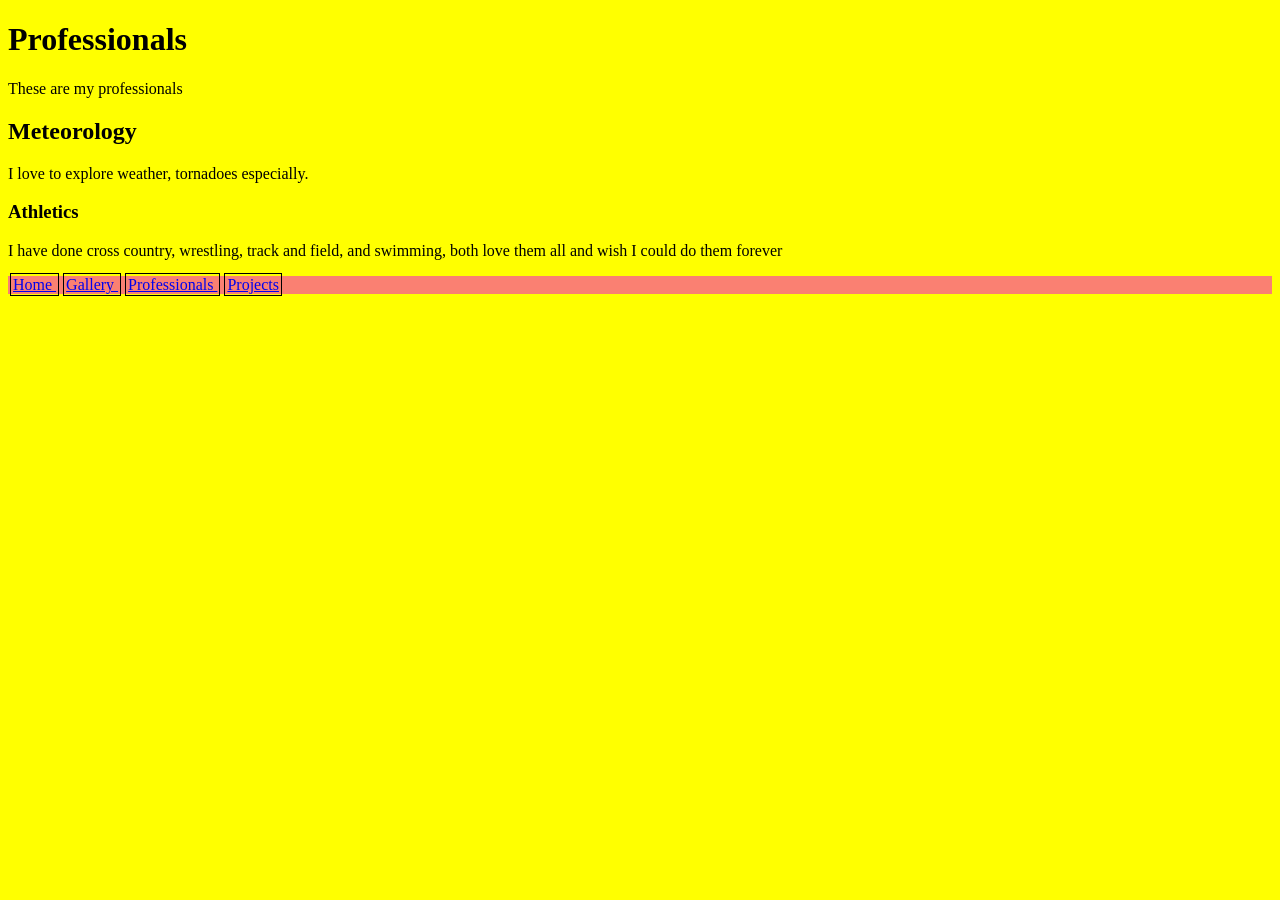
<file: professional.html>
<!DOCTYPE html>
<html>
    <head>
        <title>Projects</title>
        <link rel="stylesheet" type="text/css" href="style.css">
    </head>

    <body>
       <h1>Professionals</h1>
       <p>These are my professionals</p>
       <h2>Meteorology</h2>
       <p>I love to explore weather, tornadoes especially.</p>
       <h3>Athletics</h3>
       <P>I have done cross country, wrestling, track and field, and swimming, both love them all and wish I could do them forever</P>
             <div id="nav">
             <a href="index.html">
                Home
            </a>
            <a href="gallery.html">
                Gallery
            </a>
             <a href="professional.html">
                Professionals
            </a>
             <a href="projects.html">
                Projects
            </a>
            
        </div>
    </body>
</html>
</file>
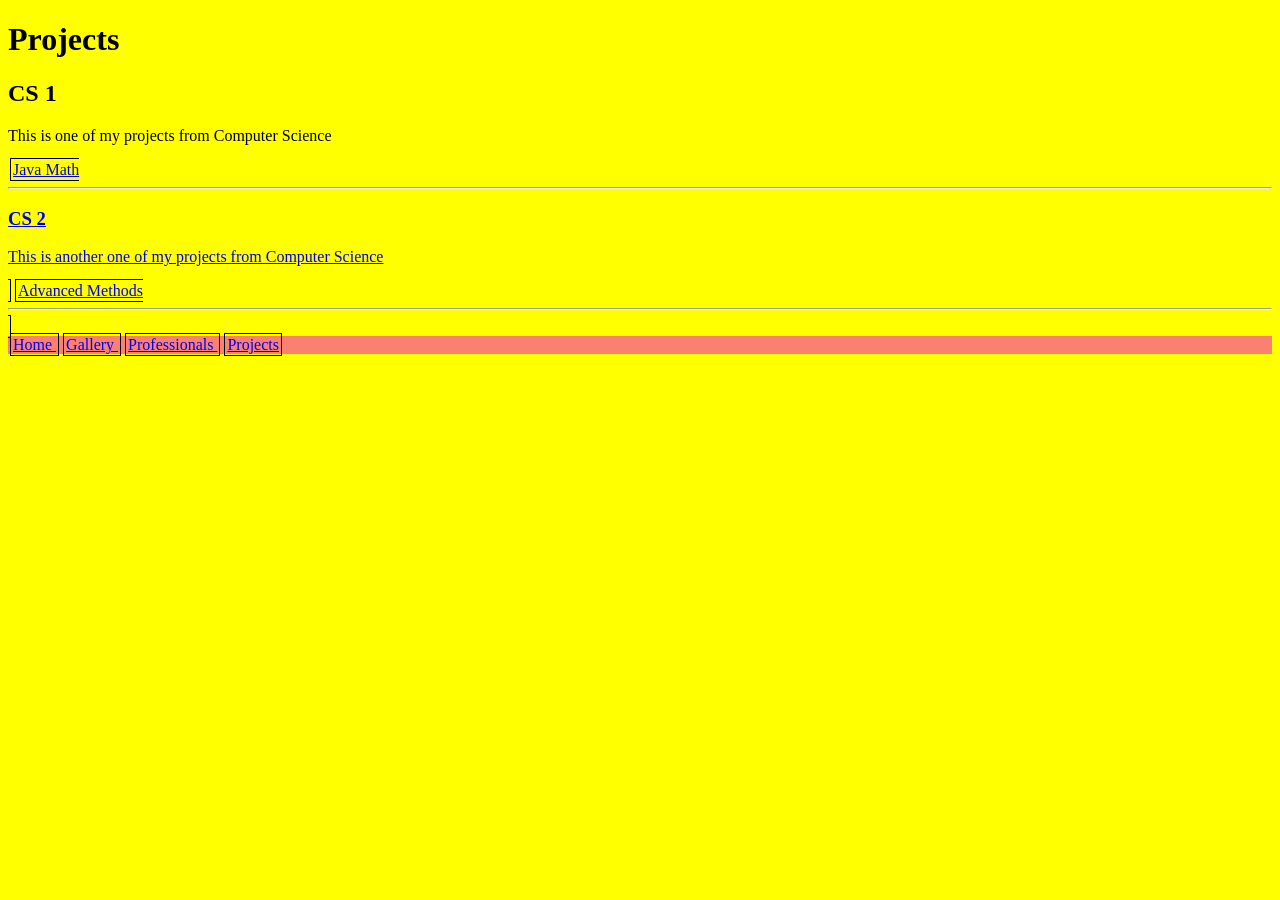
<file: projects.html>
<!DOCTYPE html>
<html>
    <head>
        <title>Projects</title>
        <link rel="stylesheet" type="text/css" href="style.css">
    </head>

    <body>
        <h1>Projects</h1>
        <h2>CS 1</h2>
        <P>This is one of my projects from Computer Science</P></P>
        <a href = "CS 1/AwManMath.java">
        Java Math
        <hr>
        <h3>CS 2</h3>
        <P>This is another one of my projects from Computer Science</P></P>
        <a href = "CS 2/methodunitthing.java">
        Advanced Methods
        <hr>
        </a>
             <div id="nav">
             <a href="index.html">
                Home
            </a>
            <a href="gallery.html">
                Gallery
            </a>
             <a href="professional.html">
                Professionals
            </a>
             <a href="projects.html">
                Projects
            </a>
            
            
        </div>
    </body>
</html>
</file>
<file: style.css>
body{
    background-color: yellow;
}
#nav{
    background-color: salmon;
}
a{
    border: 1px black solid;
    padding: 2px;
    margin: 2px;
}
</file>
